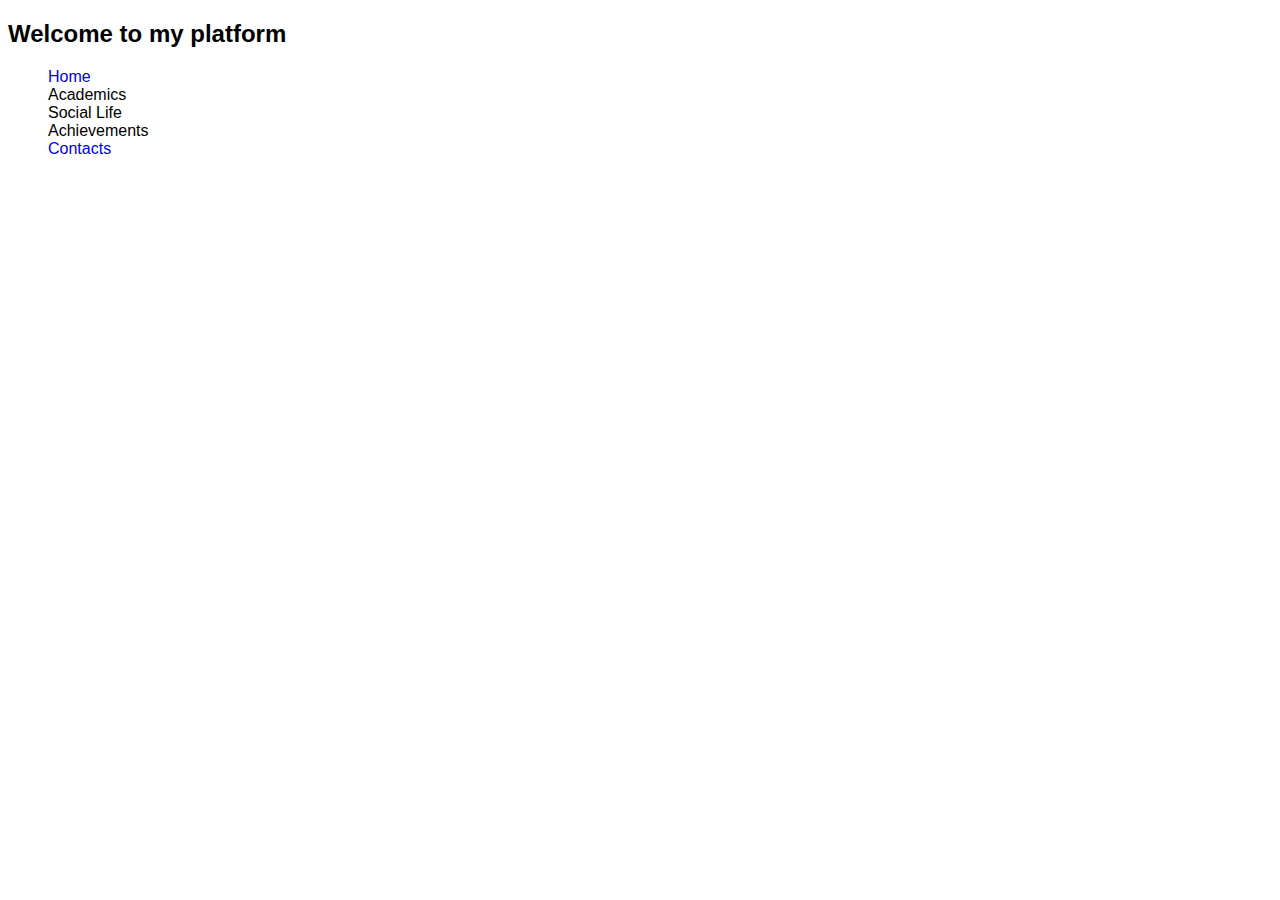
<file: index.html>
<!DOCTYPE html>
<html lang="en">
<head>
    <meta charset="UTF-8">
    <meta http-equiv="X-UA-Compatible" content="IE=edge">
    <meta name="viewport" content="width=device-width, initial-scale=1.0">
    <title>Document</title>
    <link rel="stylesheet" href="style.css">
</head>
<body>
    <h2>Welcome to my platform</h2>
    <ul>
        <a href="home.html"><li>Home</li></a>
        <li>Academics</li>
        <li>Social Life</li>
        <li>Achievements</li>
        <a href="contacts.html"><li>Contacts</li></a>
        
    </ul>
</body>
</html>
</file>
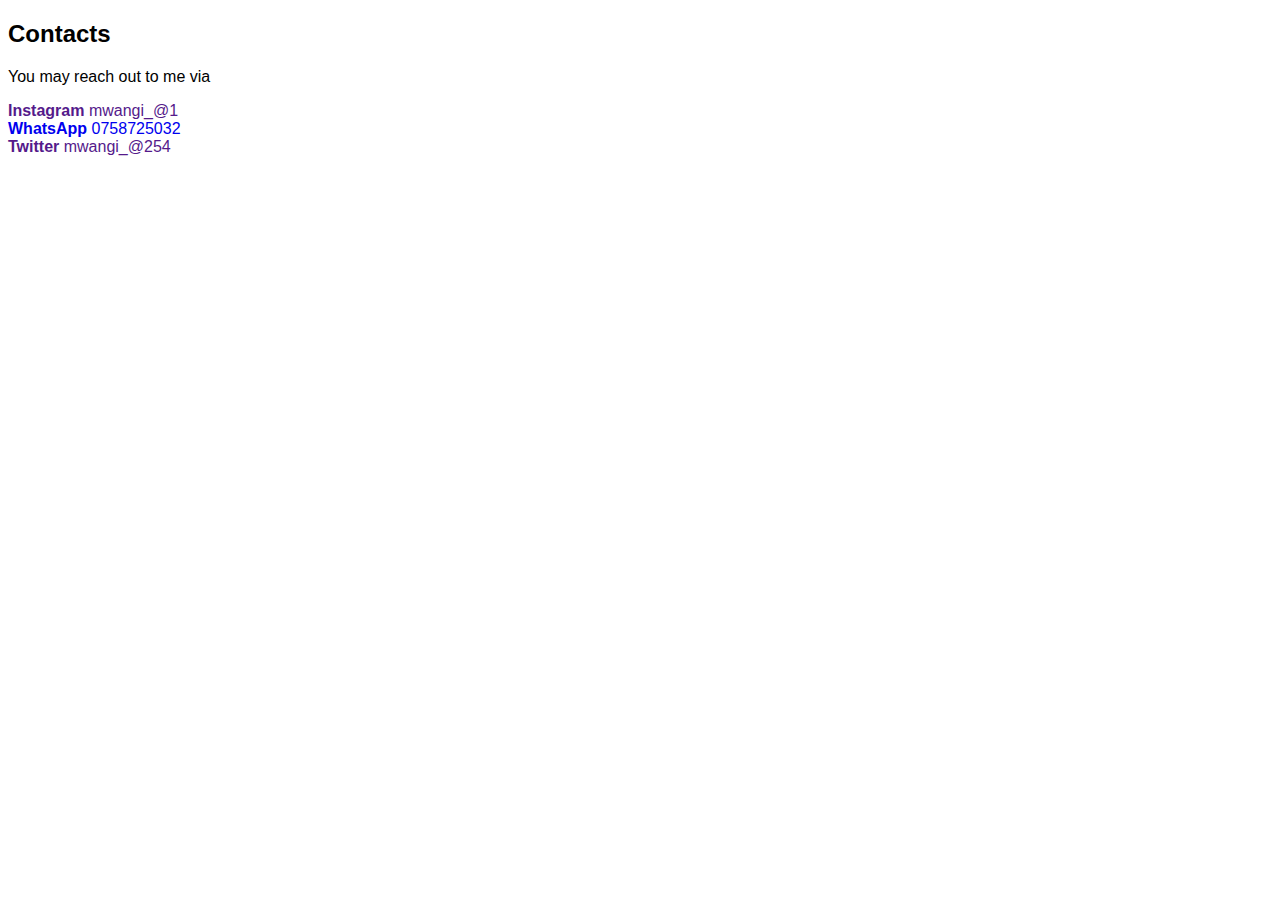
<file: contacts.html>
<!DOCTYPE html>
<html lang="en">
<head>
    <meta charset="UTF-8">
    <meta http-equiv="X-UA-Compatible" content="IE=edge">
    <meta name="viewport" content="width=device-width, initial-scale=1.0">
    <title>Document</title>
    <link rel="stylesheet" href="style.css">
</head>
<body>
    <h2>Contacts</h2>
    <p>You may reach out to me via</p>
    <a href=""><li><b>Instagram</b> mwangi_@1</li></a>
    <a href="tel:+254"><li> <b>WhatsApp</b> 0758725032</li> </span></a>
    <a href=""><li> <b>Twitter</b> mwangi_@254</li> </a>
    
</body>
</html>
</file>
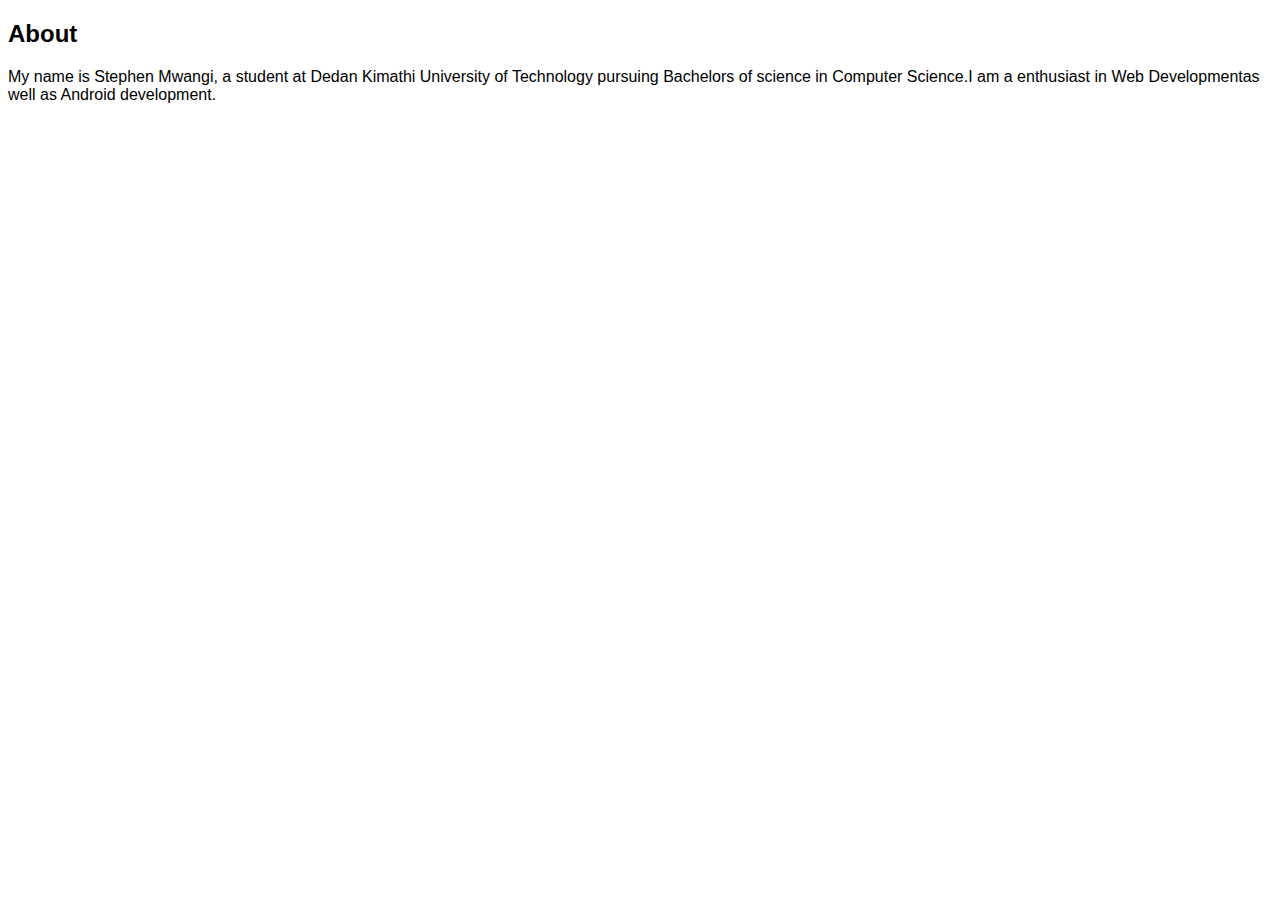
<file: home.html>
<!DOCTYPE html>
<html lang="en">
<head>
    <meta charset="UTF-8">
    <meta http-equiv="X-UA-Compatible" content="IE=edge">
    <meta name="viewport" content="width=device-width, initial-scale=1.0">
    <title>Document</title>
    <link rel="stylesheet" href="style.css">
</head>
<body>
    <h2>About</h2>
    My name is Stephen Mwangi, a student at Dedan Kimathi University of Technology pursuing Bachelors of science in Computer Science.I am a enthusiast in Web Developmentas well as Android development.
</body>
</html>
</file>
<file: style.css>
*{
    font-family: 'Gill Sans', 'Gill Sans MT', Calibri, 'Trebuchet MS', sans-serif;
}
a{
    text-emphasis: none;
    text-decoration: none;
}
li{
    list-style: none;
}
</file>
